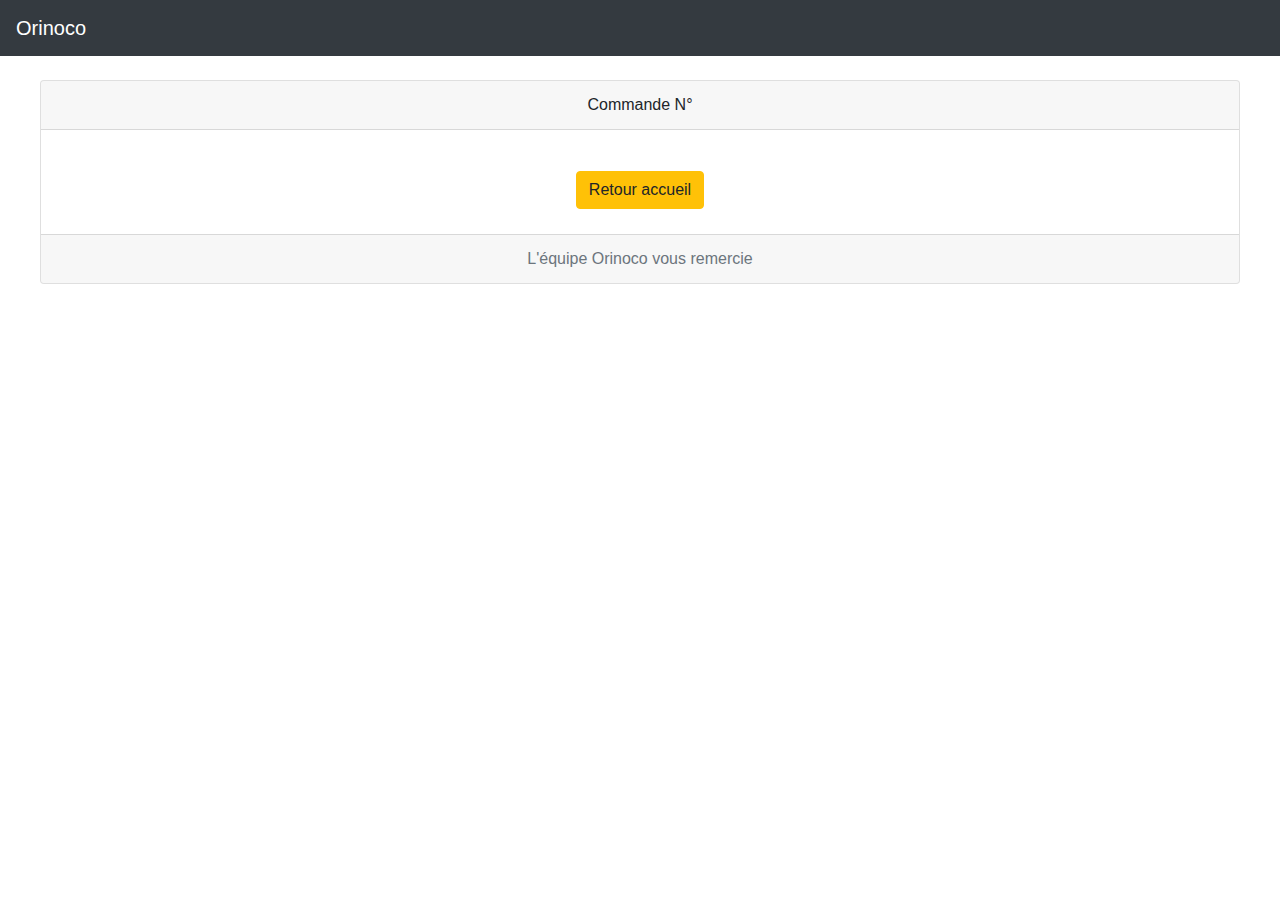
<file: public/confirmation.html>
<html lang="fr">
  <head>
    <meta name="confirmation" content="Vente de meubles." />
    <link
      rel="stylesheet"
      href="https://maxcdn.bootstrapcdn.com/bootstrap/4.0.0/css/bootstrap.min.css"
      integrity="sha384-Gn5384xqQ1aoWXA+058RXPxPg6fy4IWvTNh0E263XmFcJlSAwiGgFAW/dAiS6JXm"
      crossorigin="anonymous"
    />
    <script
      src="https://code.jquery.com/jquery-3.2.1.slim.min.js"
      integrity="sha384-KJ3o2DKtIkvYIK3UENzmM7KCkRr/rE9/Qpg6aAZGJwFDMVNA/GpGFF93hXpG5KkN"
      crossorigin="anonymous"
    ></script>
    <script
      src="https://cdnjs.cloudflare.com/ajax/libs/popper.js/1.12.9/umd/popper.min.js"
      integrity="sha384-ApNbgh9B+Y1QKtv3Rn7W3mgPxhU9K/ScQsAP7hUibX39j7fakFPskvXusvfa0b4Q"
      crossorigin="anonymous"
    ></script>
    <script
      src="https://maxcdn.bootstrapcdn.com/bootstrap/4.0.0/js/bootstrap.min.js"
      integrity="sha384-JZR6Spejh4U02d8jOt6vLEHfe/JQGiRRSQQxSfFWpi1MquVdAyjUar5+76PVCmYl"
      crossorigin="anonymous"
    ></script>

    <link rel="stylesheet" href="./css/style.css" />
  </head>
  <body>
    <nav class="navbar fixed-top navbar-expand-lg navbar-dark bg-dark">
      <a class="navbar-brand" href="index.html">Orinoco</a>
      <button
        class="navbar-toggler"
        type="button"
        data-toggle="collapse"
        data-target="#navbarNav"
        aria-controls="navbarNav"
        aria-expanded="false"
        aria-label="Toggle navigation"
      >
        <span class="navbar-toggler-icon"></span>
      </button>
    </nav>
    <section>
      <div class="card text-center">
        <div class="card-header">
          Commande N° <span id="numCommande" class="numCommande"></span>
        </div>
        <div class="card-body">
          <h5 class="card-title" id="price"></h5>
          <p class="card-text" id="thx"></p>
          <a class="btn btn-warning" href="index.html">Retour accueil</a>
        </div>
        <div class="card-footer text-muted">L'équipe Orinoco vous remercie</div>
      </div>
    </section>
  </body>
  <footer></footer>
  <script src="./Repository/furnitures.js"></script>

  <script src="./pages/confirm.js"></script>
</html>
</file>
<file: public/css/style.css>
/**************index***************/
.furnitureCard {
  display: flex;
  flex-direction: column;
  margin: 10px;
  background-color: gray;

  border-style: solid;
  border-color: gray;
}
.furnitureCard:hover {
  border-color: black;
  background-color: #b6b6b6;
}

.btn {
  margin: 5px;
}

.card-img-top {
  object-fit: cover;
  height: 280px;
}
.listFunriture {
  display: flex;
  flex-direction: row;
  flex-wrap: wrap;
  justify-content: center;
}
.container {
  margin-bottom: 80px;
}
.outer {
  margin: 30px;
}
footer {
  position: fixed;
  left: 0;
  bottom: 0;
  width: 100%;
}
/***************product****************/
section {
  display: flex;
  flex-direction: column;
  margin: 40px;
  margin-top: 80px;
  margin-bottom: 80px;
  justify-content: center;
}
.detail {
  display: flex;
  flex-direction: row;
  justify-content: center;
}
.img-thumbnail {
  max-width: 60%;
  height: auto;
  max-height: 500px;
}
.stringDetail {
  display: flex;
  flex-direction: row;
  flex-wrap: wrap;
  margin-left: 20px;
}
.description {
  width: 100%;
  margin-bottom: 20px;
  margin-top: 20px;
}
.price {
  width: 100%;
}

.form-group {
  width: fit-content;
}
.form-control {
  width: fit-content;
}
.selectBox {
  display: flex;
  flex-direction: row;
  flex-wrap: wrap;
  justify-content: space-between;
  justify-items: center;
}
.form-row {
  margin-top: 20px;
}

.btn:active {
  transform: scale(0.98);

  box-shadow: 3px 2px 22px 1px rgba(0, 0, 0, 0.24);
}
.container {
  display: flex;
  flex-direction: row;
  flex-wrap: wrap;
  justify-content: center;
  width: max-content;
  background-color: gray;
}

.card .card {
  display: flex;
  flex-direction: column;
  margin: 20px;
  max-width: 25em;
  min-width: auto;
}

* {
  box-sizing: border-box;
}

input[type="text"],
input[type="email"],
select,
textarea {
  width: 100%;
  padding: 12px;
  border: 1px solid #ccc;
  border-radius: 4px;
  box-sizing: border-box;
  margin-top: 6px;
  margin-bottom: 16px;
  resize: vertical;
}

button[type="submit"] {
  background-color: 	#FFD700;
  color: white;
  padding: 12px 20px;
  border: none;
  border-radius: 4px;
  cursor: pointer;
}
</file>
